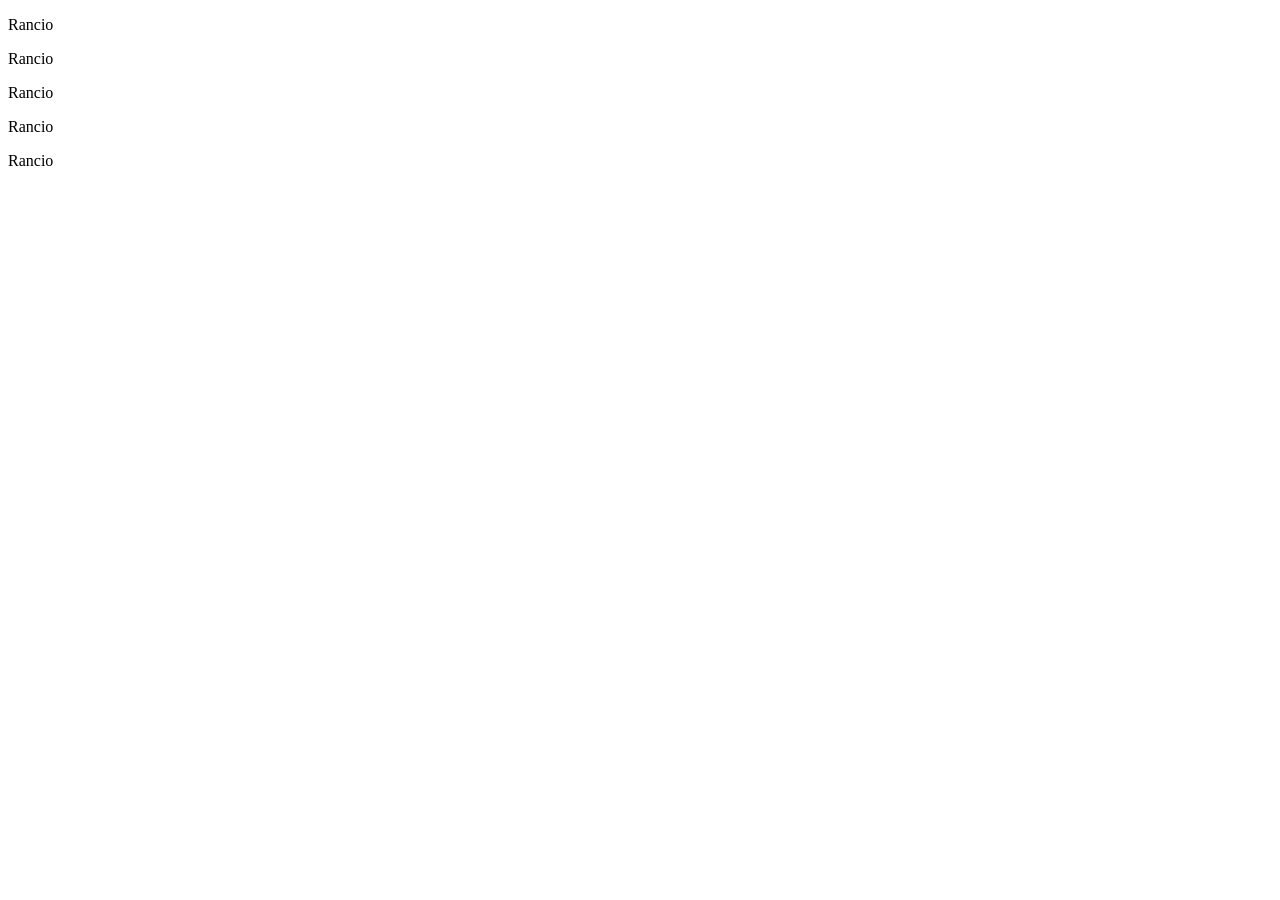
<file: Curso dalto/Capitulo 1/index.html>
<!DOCTYPE html>
<html lang="en">
<head>
    <meta charset="UTF-8">
    <meta name="viewport" content="width=device-width, initial-scale=1.0">
    <link rel="stylesheet" href="style.css">
    <title>Document</title>
</head>
<body>
    <p>Rancio</p>
    <p>Rancio</p>
    <p>Rancio</p>
    <p>Rancio</p>
    <p>Rancio</p>
    
    <script src="codigo.js"></script>
</body>
</html>
</file>
<file: Curso dalto/Capitulo 1/style.css>
/*body {
    display: flex;
    justify-content: center;
    background-color: brown;
    justify-content: space-between;
}

p {
    background-color: chocolate;
    width: 200px;
    height: 200px;
    display: flex;
    align-items: center;
    justify-content: center;    
    font-size: 50px;
    margin: 10px;
}*/
</file>
